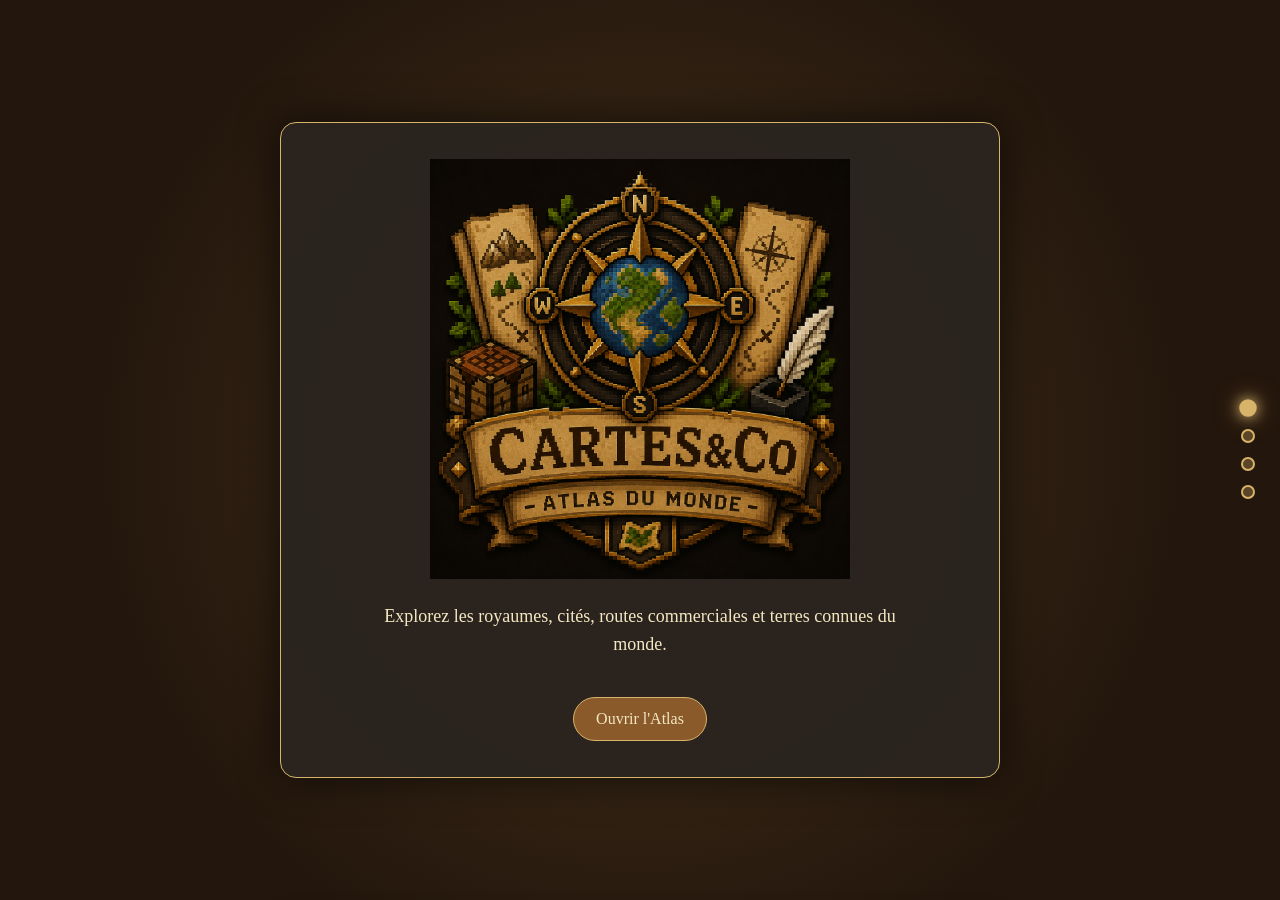
<file: index.html>
<!DOCTYPE html>
<html lang="fr">
<head>
    <meta charset="UTF-8">
    <meta name="viewport" content="width=device-width, initial-scale=1.0">
    <title>Cartes&Co - Atlas du Monde</title>
    <link rel="stylesheet" href="css/style.css">
</head>

<body class="home-page">

<main class="home">

    <section class="home-slide hero-slide">
        <div class="home-card">
            <img src="images/logo.png" alt="Cartes&Co - Atlas du Monde" class="home-logo">

            <p class="intro-text">
                Explorez les royaumes, cités, routes commerciales et terres connues du monde.
            </p>

            <a href="map.html" class="button">Ouvrir l'Atlas</a>
        </div>
    </section>

    <section class="home-slide">
        <div class="home-card">
            <h2>Le Relais Cartes&Co</h2>

            <img src="images/relais.png" alt="Relais Cartes&Co" class="section-image">

            <p>
                Le Relais Cartes&Co est un lieu pensé pour les voyageurs, explorateurs,
                marchands et habitants en quête d'informations sur le monde.
            </p>

            <p>
                On y consulte les cartes, on prépare les itinéraires, on échange des
                nouvelles des routes et on découvre les lieux importants recensés par
                Cartes&Co.
            </p>

            <p>
                Vince y propose également ses services de cartographie. Cartes à la demande
                possibles à l'atelier. Contactez Vince Lance, Mahyster (Twitter).
            </p>
        </div>
    </section>

    <section class="home-slide">
        <div class="home-card">
            <h2>Vince Lance</h2>

            <img src="images/vince.png" alt="Vince Lance" class="section-image portrait-image">

            <p>
                Vince Lance est le fondateur de Cartes&Co. Cartographe, explorateur et
                observateur du monde, il cherche à rendre les territoires plus lisibles
                et accessibles à tous.
            </p>

            <p>
                Cartographe dans l'ancien monde, il a malheureusement laissé tout ce qu'il
                avait de plus cher derrière lui pour parcourir ces nouvelles terres. 
            </p>

            <p>
                Son objectif est simple : aider le peuple à se repérer, découvrir de
                nouveaux lieux et être une référence de la bonne humeur et de la dipomatie.
            </p>
        </div>
    </section>

    <section class="home-slide">
        <div class="home-card">
            <h2>Objectifs de l'Atlas</h2>

            <ul class="objectives-list">
                <li>Cartographier progressivement le monde connu.</li>
                <li>Répertorier les villes, domaines et lieux importants.</li>
                <li>Faciliter les trajets et les rencontres entre joueurs.</li>
                <li>Préserver une trace visuelle de l'évolution du monde.</li>
            </ul>

            <a href="map.html" class="button">Explorer la carte</a>
        </div>
    </section>

</main>

<div class="page-indicators">

    <div class="indicator-dot active" data-index="0"></div>
    <div class="indicator-dot" data-index="1"></div>
    <div class="indicator-dot" data-index="2"></div>
    <div class="indicator-dot" data-index="3"></div>

</div>

<script>
    const home = document.querySelector(".home");
    const slides = document.querySelectorAll(".home-slide");
    const dots = document.querySelectorAll(".indicator-dot");

    let currentIndex = 0;

    function updateIndicators() {

        dots.forEach(dot => {
            dot.classList.remove("active");
        });

        dots[currentIndex].classList.add("active");
    }

    function goToSlide(index) {

        currentIndex = Math.max(
            0,
            Math.min(index, slides.length - 1)
        );

        home.scrollTo({
            top: slides[currentIndex].offsetTop,
            behavior: "smooth"
        });

        updateIndicators();
    }

    dots.forEach(dot => {

        dot.addEventListener("click", () => {

            const index = parseInt(
                dot.dataset.index
            );

            goToSlide(index);
        });

    });

    home.addEventListener("scroll", () => {

        clearTimeout(home.scrollTimer);

        home.scrollTimer = setTimeout(() => {

            currentIndex = Math.round(
                home.scrollTop / home.clientHeight
            );

            updateIndicators();

        }, 100);

    });

    updateIndicators();
</script>

</body>
</html>
</file>
<file: css/style.css>
* {
    box-sizing: border-box;
}

html,
body {
    margin: 0;
}

body {
    font-family: Georgia, serif;
    color: #f4e6c1;
    background-color: #20170f;
}

/* PAGE ACCUEIL */

body.home-page {
    overflow: hidden;
}

body.home-page .home {
    height: 100vh;
    overflow-y: scroll;
    overflow-x: hidden;

    scroll-snap-type: y mandatory;
    scroll-behavior: smooth;
}

body.home-page .home::-webkit-scrollbar {
    display: none;
}

.home-slide {
    min-height: 100vh;
    padding: 40px 24px;

    display: flex;
    align-items: center;
    justify-content: center;

    scroll-snap-align: start;

    background:
        radial-gradient(
            circle at center,
            rgba(120, 85, 45, 0.32) 0%,
            rgba(35, 22, 12, 0.95) 70%
        );
}

.hero-slide {
    background:
        radial-gradient(
            circle at center,
            rgba(145, 105, 55, 0.34) 0%,
            rgba(35, 22, 12, 0.96) 70%
        );
}

.home-card {
    width: 100%;
    max-width: 720px;

    padding: 36px;

    background-color: rgba(43, 36, 31, 0.95);

    border: 1px solid #d8b36a;
    border-radius: 16px;

    text-align: center;

    box-shadow: 0 0 40px rgba(0,0,0,0.6);
}

.home-logo {
    width: 100%;
    max-width: 420px;

    margin-bottom: 20px;
}

.intro-text {
    max-width: 520px;
    margin: 0 auto 18px auto;
}

.home-card h2 {
    margin-top: 0;
    margin-bottom: 18px;

    color: #d8b36a;

    font-size: 28px;
}

.home-card p {
    font-size: 18px;
    line-height: 1.55;

    color: #f4e6c1;

    text-align: left;
}

.hero-slide .home-card p {
    text-align: center;
}

.button {
    display: inline-block;

    margin-top: 20px;
    padding: 12px 22px;

    background-color: #8a5a2b;

    color: #f4e6c1;

    border: 1px solid #d8b36a;
    border-radius: 999px;

    text-decoration: none;

    cursor: pointer;
}

.button:hover {
    background-color: #a66a30;
}

.section-image {
    width: 100%;

    border-radius: 12px;

    margin-bottom: 18px;

    border: 1px solid rgba(216, 179, 106, 0.4);

    box-shadow: 0 0 15px rgba(0,0,0,0.4);
}

.portrait-image {
    max-width: 360px;
    display: block;
    margin-left: auto;
    margin-right: auto;
}

.objectives-list {
    text-align: left;

    font-size: 18px;
    line-height: 1.7;

    max-width: 560px;

    margin: 0 auto;
}

/* PAGE CARTE */

body:not(.home-page) {
    overflow: hidden;
}

/* HEADER */

.topbar {
    position: relative;

    height: 72px;

    padding: 0 18px;

    background-color: #2b241f;

    border-bottom: 1px solid #6f5736;

    display: flex;
    align-items: center;
    justify-content: space-between;

    box-shadow: 0 4px 20px rgba(0,0,0,0.5);

    z-index: 100;
}

.topbar::after {
    content: "";

    position: absolute;

    left: 0;
    bottom: 0;

    width: 100%;
    height: 1px;

    background: linear-gradient(
        to right,
        transparent,
        #d8b36a,
        transparent
    );
}

.logo-container {
    display: flex;
    align-items: center;

    text-decoration: none;
}

.logo-banner {
    height: 62px;
    width: auto;

    display: block;
}

.topbar-actions {
    display: flex;
    gap: 10px;
    align-items: center;
}

#searchInput {
    width: 260px;

    padding: 9px 14px;

    border: 1px solid #d8b36a;
    border-radius: 999px;

    background-color: #1e1a17;

    color: #f4e6c1;

    font-family: Georgia, serif;
}

#searchInput::placeholder {
    color: #bfae8a;
}

#fullscreenBtn {
    padding: 9px 16px;

    background-color: #8a5a2b;

    color: #f4e6c1;

    border: 1px solid #d8b36a;
    border-radius: 999px;

    font-family: Georgia, serif;

    cursor: pointer;
}

#fullscreenBtn:hover {
    background-color: #a66a30;
}

/* CARTE */

#map {
    width: 100vw;
    height: calc(100vh - 72px);

    background:
        radial-gradient(
            circle at center,
            rgba(120, 85, 45, 0.25) 0%,
            rgba(60, 40, 20, 0.45) 35%,
            rgba(20, 15, 10, 0.95) 100%
        );

    background-color: #18120d;
}

/* MARQUEURS */

.marker {
    width: 22px;
    height: 22px;

    background:
        radial-gradient(
            circle,
            #f0c978 0%,
            #d8b36a 35%,
            #8a4b1f 45%,
            #3a1f0f 100%
        );

    border: 2px solid #f4d58d;
    border-radius: 50%;

    cursor: pointer;

    box-shadow: 0 0 10px rgba(0,0,0,0.8);
}

.marker:hover {
    transform: scale(1.25);
}

/* TOOLTIP */

.tooltip {
    position: fixed;

    display: none;

    max-width: 260px;

    padding: 10px 12px;

    background-color: #2b241f;

    border: 1px solid #d8b36a;
    border-radius: 8px;

    color: #f4e6c1;

    font-size: 14px;

    z-index: 2000;

    pointer-events: none;

    box-shadow: 0 4px 12px rgba(0,0,0,0.5);

    overflow-wrap: break-word;
}

.tooltip strong {
    display: block;

    margin-bottom: 6px;

    color: #d8b36a;

    font-size: 16px;
}

.tooltip small {
    display: block;

    margin-top: 6px;

    color: #bfae8a;
}

/* PANNEAU INFO */

.info-panel {
    position: fixed;

    top: 92px;
    right: 20px;

    width: 320px;
    max-width: calc(100vw - 40px);

    padding: 18px;

    background-color: rgba(43, 36, 31, 0.96);

    border: 1px solid #d8b36a;
    border-radius: 12px;

    color: #f4e6c1;

    display: none;

    z-index: 1000;

    box-shadow: 0 0 25px rgba(0,0,0,0.6);
}

.info-panel h2 {
    margin-top: 0;

    color: #d8b36a;
}

.info-panel button {
    float: right;

    background: none;
    border: none;

    color: #f4e6c1;

    font-size: 20px;

    cursor: pointer;
}

.info-panel p {
    line-height: 1.4;
}

/* RESPONSIVE */

@media (max-width: 700px) {
    .home-slide {
        padding: 24px 14px;
    }

    .home-card {
        padding: 22px;
    }

    .home-logo {
        max-width: 300px;
    }

    .home-card h2 {
        font-size: 24px;
    }

    .home-card p,
    .objectives-list {
        font-size: 16px;
    }

    .topbar {
        height: 86px;

        flex-direction: column;
        justify-content: center;

        gap: 6px;
    }

    .logo-banner {
        height: 44px;
    }

    .topbar-actions {
        width: 100%;

        justify-content: center;
    }

    #searchInput {
        width: 180px;
    }

    #map {
        height: calc(100vh - 86px);
    }

    .info-panel {
        top: auto;
        right: 10px;
        bottom: 10px;
        left: 10px;

        width: auto;
    }
}

.page-indicators {

    position: fixed;

    right: 25px;
    top: 50%;

    transform: translateY(-50%);

    display: flex;
    flex-direction: column;

    gap: 14px;

    z-index: 5000;
}

.indicator-dot {

    width: 14px;
    height: 14px;

    border-radius: 50%;

    background-color: rgba(
        216,
        179,
        106,
        0.3
    );

    border: 2px solid #d8b36a;

    cursor: pointer;

    transition: all 0.25s ease;
}

.indicator-dot:hover {

    transform: scale(1.2);

    background-color: #d8b36a;
}

.indicator-dot.active {

    background-color: #d8b36a;

    box-shadow:
        0 0 10px #d8b36a,
        0 0 20px rgba(
            216,
            179,
            106,
            0.6
        );

    transform: scale(1.25);
}

@keyframes softBounceDown {
    0%, 100% {
        transform: translateY(0);
    }

    50% {
        transform: translateY(6px);
    }
}

@keyframes softBounceUp {
    0%, 100% {
        transform: translateY(0);
    }

    50% {
        transform: translateY(-6px);
    }
}

@media (max-width: 700px) {
    .page-indicators {
        right: 12px;
    }

    .scroll-nav {
        width: 38px;
        height: 38px;

        font-size: 18px;
    }
}

.scroll-nav.hidden {
    opacity: 0;
    pointer-events: none;
    visibility: hidden;
}
</file>
